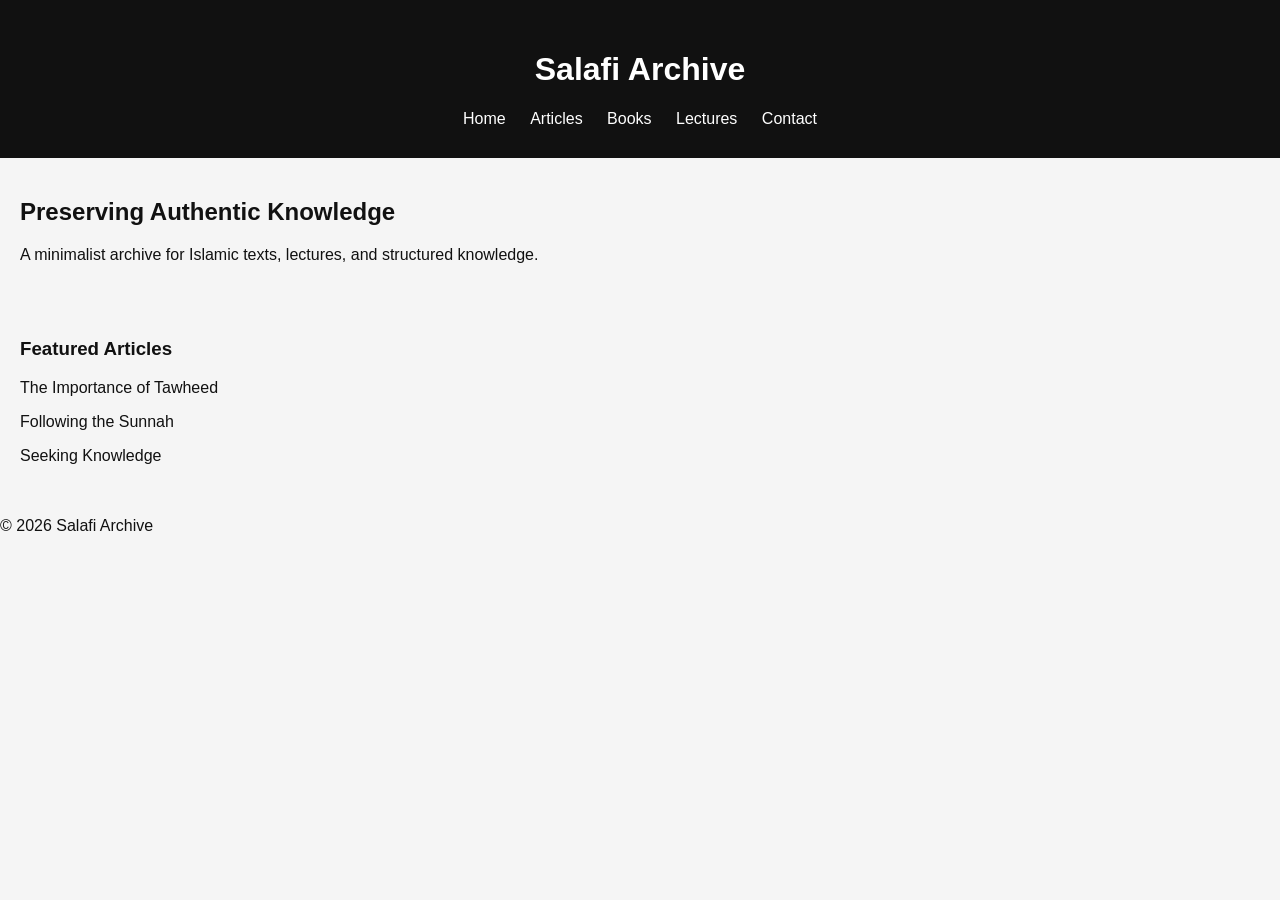
<file: index.html>
<!DOCTYPE html>
<html lang="en">

<head>
  <meta charset="UTF-8">
  <meta name="viewport" content="width=device-width, initial-scale=1.0">

  <title>Salafi Archive</title>

  
  <link rel="stylesheet" href="style.css">
</head>

<body>

  <header>
    <h1>Salafi Archive</h1>

    <nav>
      <a href="#">Home</a>
      <a href="#">Articles</a>
      <a href="#">Books</a>
      <a href="#">Lectures</a>
      <a href="#">Contact</a>
    </nav>
  </header>

  <main>

    <section class="hero">
      <h2>Preserving Authentic Knowledge</h2>
      <p>
        A minimalist archive for Islamic texts, lectures, and structured knowledge.
      </p>
    </section>

    <section>
      <h3>Featured Articles</h3>

      <article>
        <p>The Importance of Tawheed</p>
      </article>

      <article>
        <p>Following the Sunnah</p>
      </article>

      <article>
        <p>Seeking Knowledge</p>
      </article>
    </section>

  </main>

  <footer>
    <p>© 2026 Salafi Archive</p>
  </footer>

</body>

</html>
</file>
<file: style.css>
body {
  background: #f5f5f5;
  color: #111;
  font-family: Arial, sans-serif;
  margin: 0;
}

header {
  background: #111;
  color: white;
  padding: 30px;
  text-align: center;
}

nav a {
  color: white;
  text-decoration: none;
  margin: 10px;
}

section {
  padding: 20px;
}
</file>
